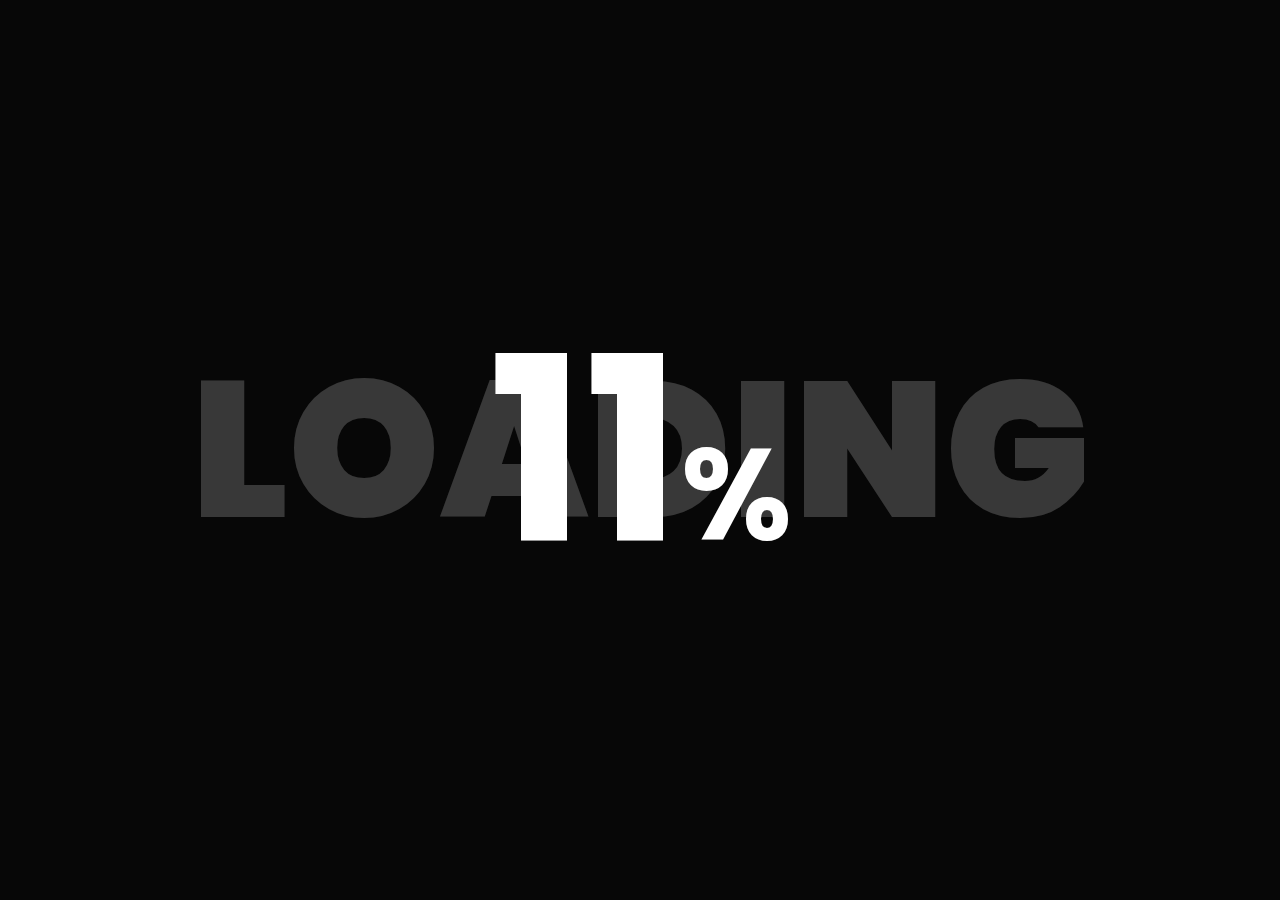
<file: index.html>
<!DOCTYPE html>
<html lang="en">
<head>
    <meta charset="UTF-8">
    <meta http-equiv="X-UA-Compatible" content="IE=edge">
    <meta name="viewport" content="width=device-width, initial-scale=1.0">
    <!-- <meta http-equiv="refresh" content="5"> -->
    <title>LOADING...</title>
    <link rel="stylesheet" href="skeleton.css">
    <link rel="icon" href="https://cdn.shopify.com/s/files/1/0094/9456/0830/products/Bitcoin_Black_Box01_800x.jpg?v=1614965959">
</head>
 <body>
    
      <section>
            <div class="preloader">
              <div class="counter">0</div>
            </div>
                <h2>WELCOME TO BLACKJACK GAME ! <span>Stay Tuned for the page to Load!</span></h2>
                <h3>A BIG BIG THANKS TO SCRIMBA FOR THIS PROJECT ! LOTS OF LOVE TO PER 
                    <br>
                    CHECKOUT SCRIMBA FOR FREE COURSES
                </h3>
      </section>
      <script src="https://code.jquery.com/jquery-3.4.1.min.js"></script>
<script src="skeleton.js"></script>
</body>
</html>
</file>
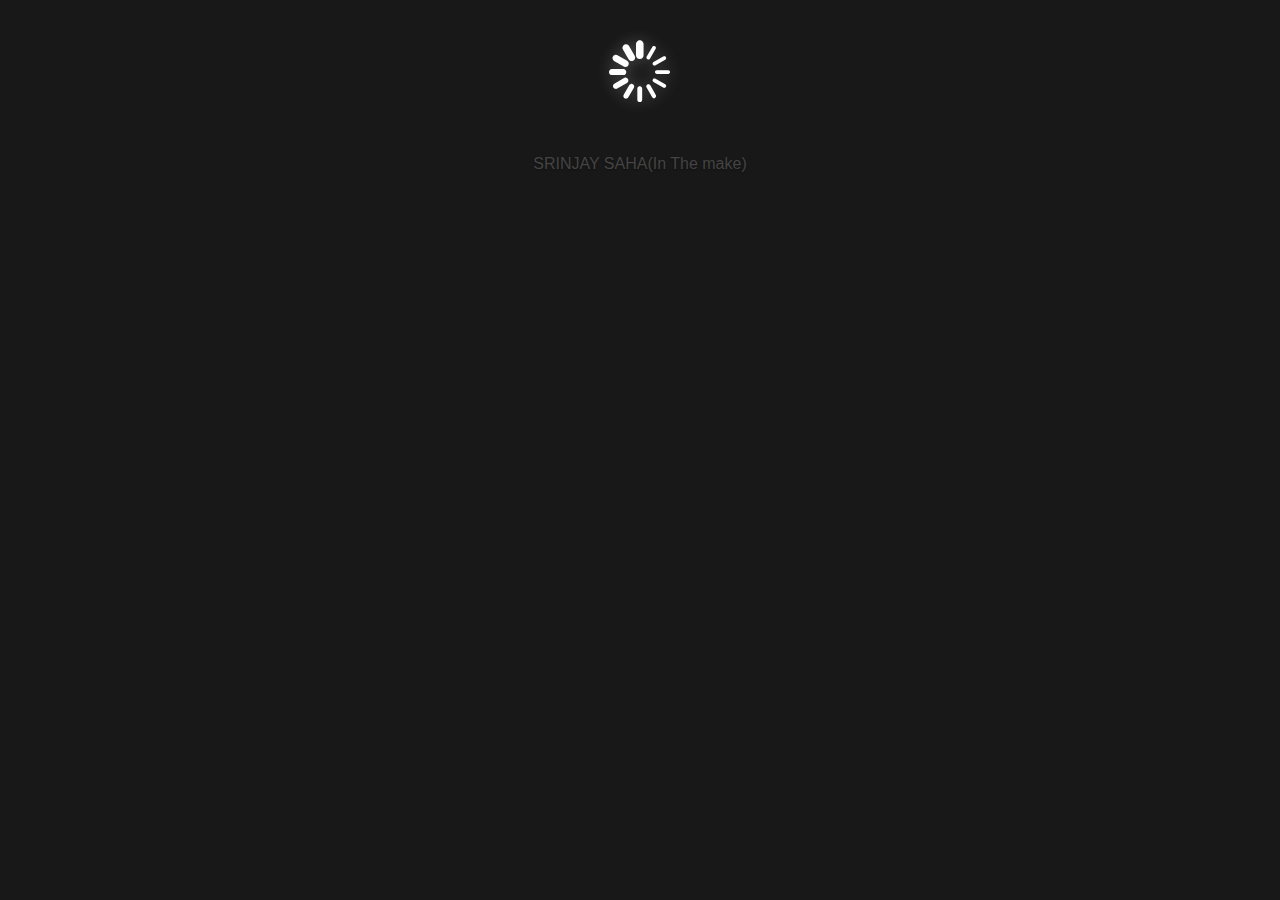
<file: loadingforcontactme.html>
<!DOCTYPE html>
<html lang="en">
<head>
    <meta charset="UTF-8">
    <meta http-equiv="X-UA-Compatible" content="IE=edge">
    <meta name="viewport" content="width=device-width, initial-scale=1.0">
    <title>LOADING...</title>
    <link rel="stylesheet" href="loadingforcontactme.css">
    <link rel="icon" href="https://cdn.shopify.com/s/files/1/0094/9456/0830/products/Bitcoin_Black_Box01_800x.jpg?v=1614965959">
</head>
<body>
    <section class="talign-center">
	
        <div class="spinner spinner--steps2 icon-spinner-7" aria-hidden="true"></div>
        </section>
        
        <section class="talign-center">
            <p><a href="https://icomoon.io">SRINJAY SAHA(In The make)</a></p>
        </section>
        <script>
            // ********** To take us to the index.html page (REDIRECTING) ***************
            setTimeout(function(){
                window.location.href = 'contactMe.html';
            }, 3000);
      </script>
</body>
</html>
</file>
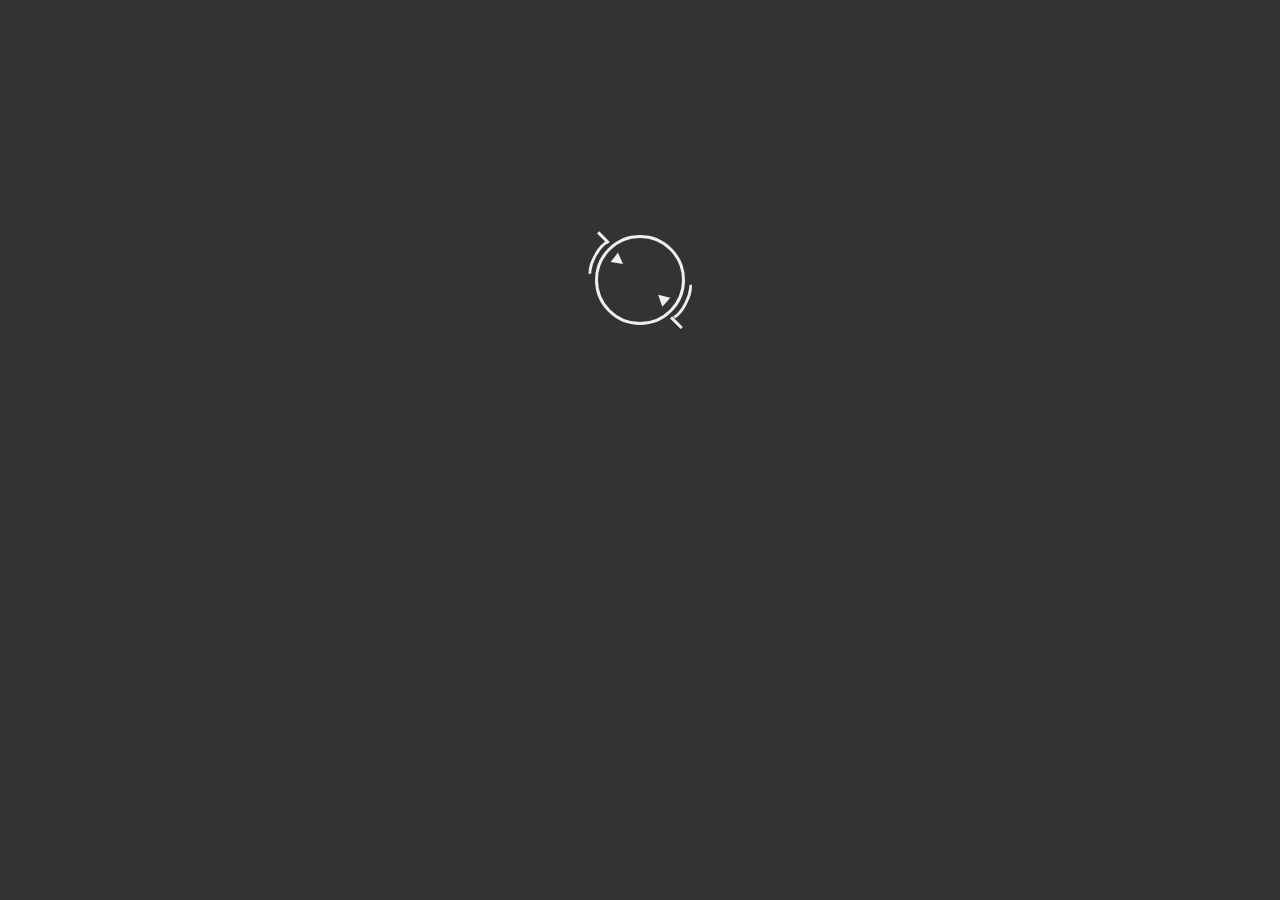
<file: loadingforplaygamepage.html>
<!DOCTYPE html>
<html lang="en">
<head>
    <meta charset="UTF-8">
    <meta http-equiv="X-UA-Compatible" content="IE=edge">
    <meta name="viewport" content="width=device-width, initial-scale=1.0">
    <title>LOADING...</title>
    <link rel="stylesheet" href="loadingforplaygame.css">
    <link rel="icon" href="https://cdn.shopify.com/s/files/1/0094/9456/0830/products/Bitcoin_Black_Box01_800x.jpg?v=1614965959">
</head>
<body>
    <div class="psoload">
        <div class="straight"></div>
        <div class="curve"></div>
        <div class="center"></div>
        <div class="inner"></div>
      </div>
      <script>
            // ********** To take us to the index.html page (REDIRECTING) ***************
            setTimeout(function(){
                window.location.href = 'playgame.html';
            }, 2000);
      </script>
</body>
</html>
</file>
<file: skeleton.css>
/* NUMBER LOADING PAGE CSS  */
@import url('https://fonts.googleapis.com/css?family=Poppins:200,300,400,500,600,700&display=swap');
*{
    margin: 0;
    padding: 0;
    box-sizing:border-box;
    font-family: 'Poppins',sans-serif;
}
section{
    padding: 100px;
}
section h2{
    font-size: 4em;
    color: #4b656d;
}
section h2 span{
    display: block;
    font-size: 0.5em;
    color: #ff4983;
}
section h3{
    margin-top: 20px;
    font-size: 1.2em;
}
.preloader{
    position: fixed;
    top: 0;
    left: 0;
    margin-left: 0;
    display: flex; 
    justify-content: center;
    align-items: center;
    width: 100%;
    height: 100vh;
    background: #070707;
    z-index: 100000000;
}
.preloader::before{
    content: 'Loading';
    position: absolute;
    font-size: 12em;
    font-weight: 900;
    text-transform: uppercase;
    color: rgba(255, 255, 255, 0.2);
}
.preloader.active{
    transform: translateY(-100vh);
    transition: ease-in-out 2s;
    transition-delay: 1s;
}
.counter{
    position: relative;
    color: #fff;
    font-size: 16em;
    font-weight: 700;
    z-index: 1;
}
.counter::after{
    content: '%';
    font-size: 0.5em;
}
.hide{
    opacity: 0;
    transition: 1s;
    pointer-events: none;
}
</file>
<file: loadingforcontactme.css>
@font-face {
    font-family: 'icomoon';
    src: url("[data-uri]") format('truetype');
    font-weight: normal;
    font-style: normal;
    font-display: block;
  }
  
  [class^="icon-"], [class*=" icon-"] {
      font-family: 'icomoon';
      speak: none;
      font-style: normal;
      font-weight: normal;
      font-variant: normal;
      text-transform: none;
      line-height: 1;
  
      /* Better Font Rendering =========== */
      -webkit-font-smoothing: antialiased;
      -moz-osx-font-smoothing: grayscale;
  }
  
  .icon-spinner:before {
      content: "\e000";
  }
  .icon-spinner-2:before {
      content: "\e001";
  }
  .icon-spinner-3:before {
      content: "\e002";
  }
  .icon-spinner-4:before {
      content: "\e003";
  }
  .icon-spinner-5:before {
      content: "\e004";
  }
  .icon-spinner-6:before {
      content: "\e005";
  }
  .icon-spinner-7:before {
      content: "\e006";
  }
  
  @keyframes anim-rotate {
      0% {
          transform: rotate(0);
      }
      100% {
          transform: rotate(360deg);
      }
  }
  .spinner {
      display: inline-block;
      font-size:4em;
      height: 1em;
      line-height: 1;
      margin: .5em;
      animation: anim-rotate 2s infinite linear;
      color: #fff;
      text-shadow: 0 0 .25em rgba(255,255,255, .3);
  }
  .spinner--steps {
      animation: anim-rotate 1s infinite steps(8);
  }
  .spinner--steps2 {
      animation: anim-rotate 1s infinite steps(12);
  }
  
  body {
      font-family: sans-serif;
      color: #ccc;
      line-height: 1.5;
      font-size: 1em;
      background: #181818;
  }
  .talign-center {
      text-align: center;
  }
  a, a:visited {
      text-decoration: none;
      color: #444;
      text-shadow: 0 1px 2px rgba(0,0,0, .3);
      transition: color .3s;
  }
  a:hover, a:active {
      color: #ccc;
  }
  footer {
      margin-top: 2em;
  }
</file>
<file: loadingforplaygame.css>
body {
    margin: 0;
    background: #333;
  }
  
  @keyframes arrow-spin {
    100% {
      transform: rotate(179deg);
    }
  }
  
  @-webkit-keyframes arrow-spin {
    100% {
      -webkit-transform: rotate(179deg);
    }
  }
  
  .psoload,
  .psoload *,
  .psoload *:before,
  .psoload *:after {
    box-sizing: border-box;
    transition: all 0.3s;
    -webkit-transition: all 0.3s;
  }
  
  .psoload {
    position: relative;
    margin: 16% auto;
    height: 150px;
    width: 150px;
  }
  
  .psoload .straight,
  .psoload .curve {
    position: absolute;
    top: 17.5%;
    left: 17.5%;
    width: 65%;
    height: 65%;
    border-radius: 100%;
    animation: arrow-spin 0.85s cubic-bezier(0.2, 0.8, 0.9, 0.1) infinite;
    -webkit-animation: arrow-spin 0.85s cubic-bezier(0.2, 0.8, 0.9, 0.1) infinite;
  }
  
  .psoload .straight:before,
  .psoload .straight:after {
    content: '';
    position: absolute;
    width: 15%;
    border-bottom: 3px solid #eee;
    transform: rotate(45deg);
    -webkit-transform: rotate(45deg);
  }
  
  .psoload .straight:before {
    top: 5px;
    left: 5px;
  }
  
  .psoload .straight:after {
    bottom: 5px;
    right: 5px;
  }
  
  .psoload .curve:before,
  .psoload .curve:after {
    content: '';
    position: absolute;
    width: 45px;
    height: 10px;
    border: solid 3px transparent;
    border-top-color: #eee;
    border-radius: 50%/10px 10px 0 0;
    z-index: 90001;
  }
  
  .psoload .curve:before {
    transform: rotate(-63deg) translateX(-27px) translateY(-4px);
    -webkit-transform: rotate(-63deg) translateX(-27px) translateY(-4px);
  }
  
  .psoload .curve:after {
    bottom: 5px;
    right: 5px;
    transform: rotate(115deg) translateX(-26px) translateY(-12px);
    -webkit-transform: rotate(115deg) translateX(-26px) translateY(-12px);
  }
  
  .psoload .center {
    position: absolute;
    top: 20%;
    left: 20%;
    width: 60%;
    height: 60%;
    border-radius: 100%;
    border: 3px solid #eee;
  }
  
  .psoload .inner {
    position: absolute;
    top: 25%;
    left: 25%;
    width: 50%;
    height: 50%;
    border-radius: 100%;
    animation: arrow-spin 0.85s cubic-bezier(0.2, 0.8, 0.9, 0.1) infinite reverse;
    -webkit-animation: arrow-spin 0.85s cubic-bezier(0.2, 0.8, 0.9, 0.1) infinite reverse;
  }
  
  .psoload .inner:before,
  .psoload .inner:after {
    content: '';
    position: absolute;
    width: 0;
    height: 0;
    border: 6px solid transparent;
    border-bottom-width: 11px;
    border-bottom-color: #eee;
  }
  
  .psoload .inner:before {
    top: 12px;
    left: 12px;
    transform: rotate(128deg);
    -webkit-transform: rotate(128deg);
  }
  
  .psoload .inner:after {
    bottom: 12px;
    right: 12px;
    transform: rotate(-48deg);
    -webkit-transform: rotate(-48deg);
  }
</file>
